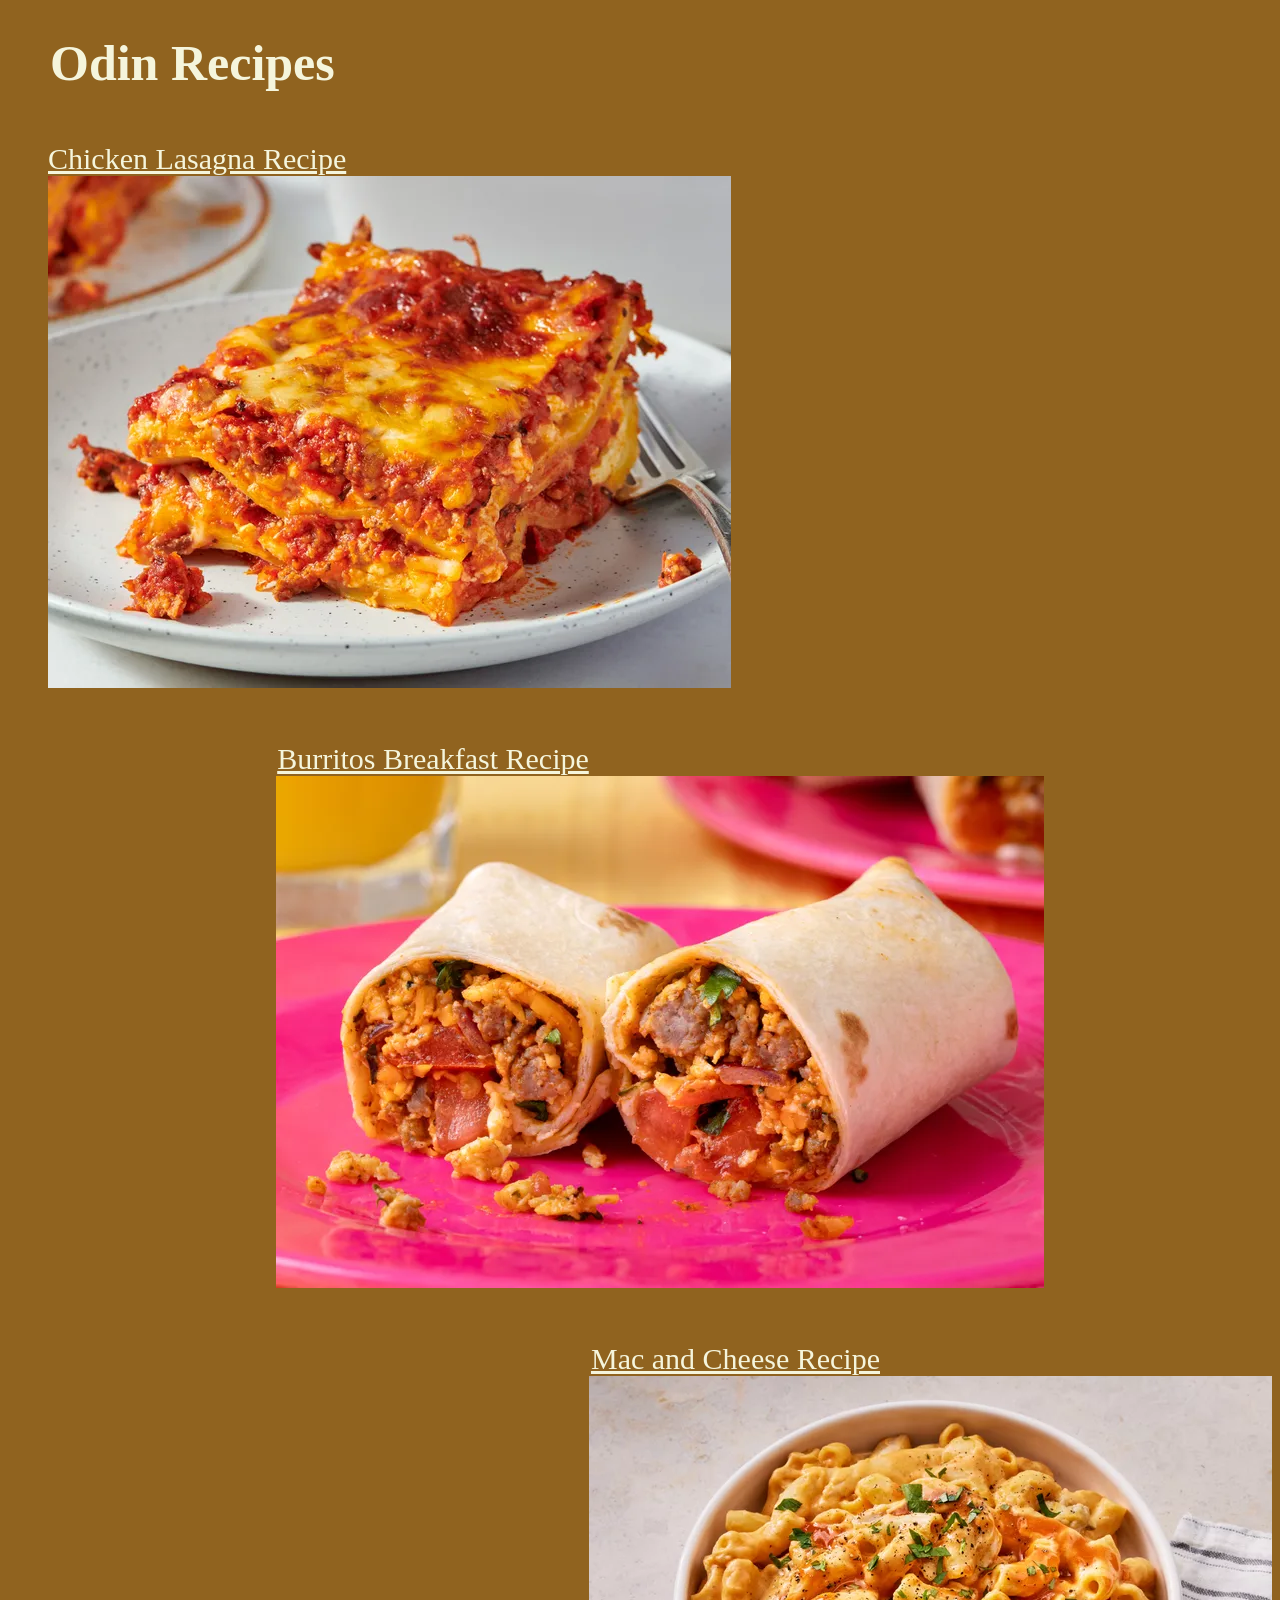
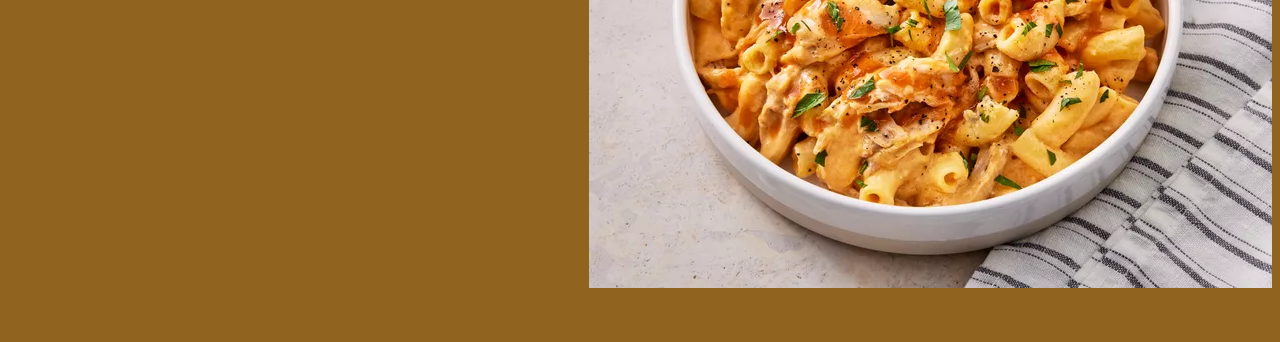
<file: index.html>
<!DOCTYPE html>

<html lang="en">
    <head>
        <meta charset="UTF-8">
        <title>Recipe Home Page</title>
        <link href="recipes/style.css" rel="stylesheet">
    </head>

    <body>
        <header>
            <h1>Odin Recipes</h1>
        </header>

        <main>
            <ul>
                <section class="lasagna">
                    <li><a href="recipes/lasagna.html" class="lasagna2"  target="_blank">Chicken Lasagna Recipe</a></li>
                    <img src="Lasagna.webp">
                </section>

                <section class="burritos">
                    <li><a href="recipes/burritos.html" class="burritos2" target="_blank">Burritos Breakfast Recipe</a></li>
                    <img src="Burritos.webp">
                </section>
                
                <section class="mac">
                    <li><a href="recipes/macNcheese.html" class="mac2" target="_blank">Mac and Cheese Recipe</a></li>
                    <img src="MAc and Cheese.webp">
                </section>
            </ul>
        </main>    
            
    </body>
</html>
</file>
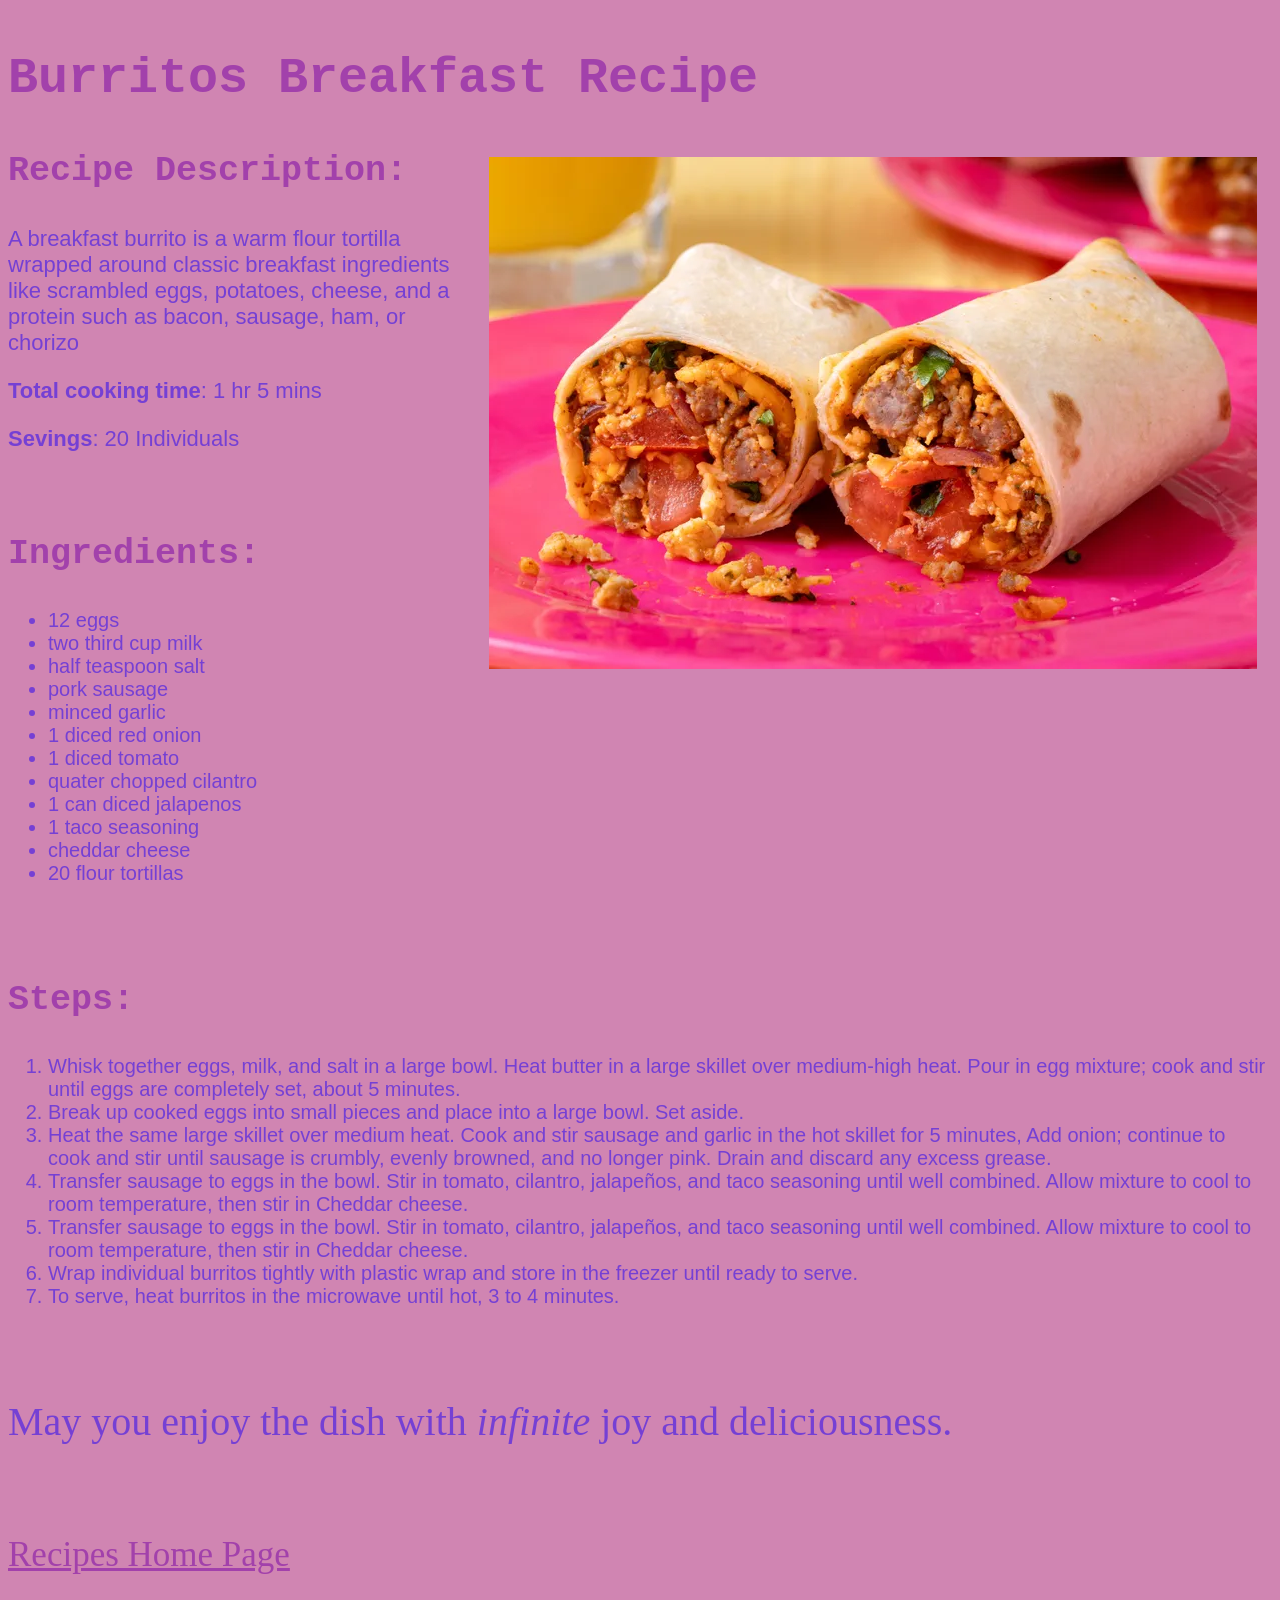
<file: recipes/burritos.html>
<!DOCTYPE html>

<html lang="en">
    <head>
        <meta charset="UTF-8">
        <title>Burritos Recipe</title>
        <link href="burritos.css" rel="stylesheet">
    </head>

    <body>
        <header>
            <h1 class="burritos">Burritos Breakfast Recipe</h1>
            <img src="../Burritos.webp">
            <!--<img src="../recipe12.webp">-->
        </header>

        <main>
            <section class="description">
                <h2>Recipe Description:</h2>
                    <p>A breakfast burrito is a warm flour tortilla wrapped around classic breakfast ingredients like scrambled eggs, potatoes, cheese, and a protein such as bacon, sausage, ham, or chorizo</p>
                    <p><strong>Total cooking time</strong>: 1 hr 5 mins</p>
                    <p><strong>Sevings</strong>: 20 Individuals</p>
            </section>

            <section class="ingredients">
                <h2>Ingredients:</h2>
                    <ul>
                        <li>12 eggs</li>
                        <li>two third cup milk</li>
                        <li>half teaspoon salt</li>
                        <li>pork sausage</li>
                        <li>minced garlic</li>
                        <li>1 diced red onion</li>
                        <li>1 diced tomato</li>
                        <li>quater chopped cilantro</li>
                        <li>1 can diced jalapenos</li>
                        <li>1 taco seasoning</li>
                        <li>cheddar cheese</li>
                        <li>20 flour tortillas</li>
                    </ul>
            </section>

            <section class="steps">
                <h2>Steps:</h2>
                    <ol>
                        <li>Whisk together eggs, milk, and salt in a large bowl. Heat butter in a large skillet over medium-high heat. Pour in egg mixture; cook and stir until eggs are completely set, about 5 minutes.</li>
                        <li>Break up cooked eggs into small pieces and place into a large bowl. Set aside.</li>
                        <li>Heat the same large skillet over medium heat. Cook and stir sausage and garlic in the hot skillet for 5 minutes, Add onion; continue to cook and stir until sausage is crumbly, evenly browned, and no longer pink. Drain and discard any excess grease.</li>
                        <li>Transfer sausage to eggs in the bowl. Stir in tomato, cilantro, jalapeños, and taco seasoning until well combined. Allow mixture to cool to room temperature, then stir in Cheddar cheese.</li>
                        <li>Transfer sausage to eggs in the bowl. Stir in tomato, cilantro, jalapeños, and taco seasoning until well combined. Allow mixture to cool to room temperature, then stir in Cheddar cheese.</li>
                        <li>Wrap individual burritos tightly with plastic wrap and store in the freezer until ready to serve.</li>
                        <li>To serve, heat burritos in the microwave until hot, 3 to 4 minutes.</li>
                    </ol>
            </section>
            
            <section class="conclusion">
                <p class="conclusion2">May you enjoy the dish with <em>infinite</em> joy and deliciousness.</p>
            </section>
        </main>
        
        <footer class="homepage">
            <a href="../index.html">Recipes Home Page</a>
        </footer>
    </body>
</html>
</file>
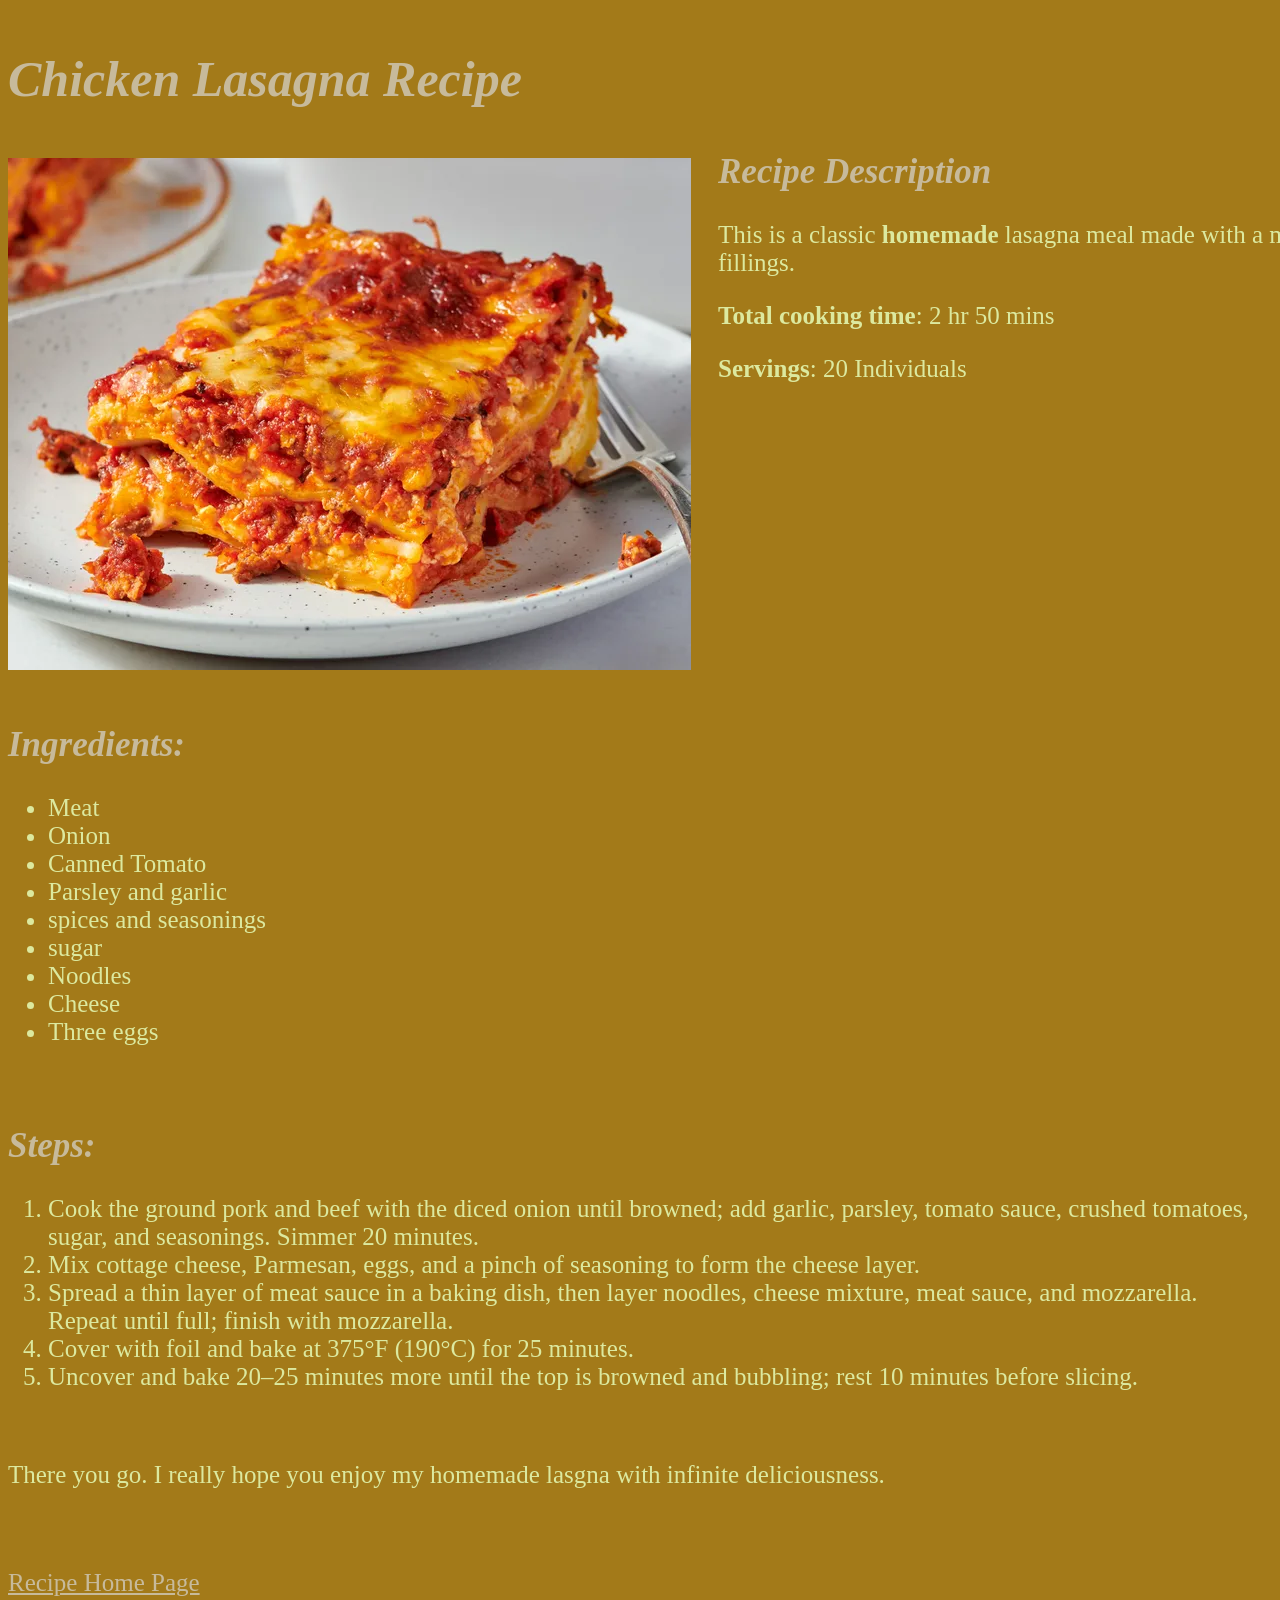
<file: recipes/lasagna.html>
<!DOCTYPE html>

<html lang="en">
    <head>
        <meta charset="UTF-8">
        <title>Lasagna Recipe</title>
        <link href="lasagna.css" rel="stylesheet">
    </head>

    <body>
        <header>
            <h1>Chicken Lasagna Recipe</h1>
            <img src="../Lasagna.webp">
        </header>

        <main>
            <section class="description">
                <h2>Recipe Description</h2>
                    <p>This is a classic <strong>homemade</strong> lasagna meal made with a meaty, <em>made-from-scratch</em> tomato sauce and very delicious cheesy fillings.</p>
                    <p><strong>Total cooking time</strong>: 2 hr 50 mins</p>
                    <p><strong>Servings</strong>: 20 Individuals</p>    
            </section>
            
            <section class="ingredients">
                <h2>Ingredients:</h2>
                    <ul>
                        <li>Meat</li>
                        <li>Onion</li>
                        <li>Canned Tomato</li>
                        <li>Parsley and garlic</li>
                        <li>spices and seasonings</li>
                        <li>sugar</li>
                        <li>Noodles</li>
                        <li>Cheese</li>
                        <li>Three eggs</li>
                    </ul>
            </section>

            <section class="steps">
                <h2>Steps:</h2>
                    <ol>
                        <li>Cook the ground pork and beef with the diced onion until browned; add garlic, parsley, tomato sauce, crushed tomatoes, sugar, and seasonings. Simmer 20 minutes.</li>
                        <li>Mix cottage cheese, Parmesan, eggs, and a pinch of seasoning to form the cheese layer.</li>
                        <li>Spread a thin layer of meat sauce in a baking dish, then layer noodles, cheese mixture, meat sauce, and mozzarella. Repeat until full; finish with mozzarella.</li>
                        <li>Cover with foil and bake at 375°F (190°C) for 25 minutes.</li>
                        <li>Uncover and bake 20–25 minutes more until the top is browned and bubbling; rest 10 minutes before slicing.</li>
                    </ol>
            </section>

            <section class="conclusion">
                <p>There you go. I really hope you enjoy my homemade lasgna with infinite deliciousness.</p>
            </section>

        </main>

        <footer class="homepage">
            <a href="../index.html">Recipe Home Page</a>
        </footer>

    </body>
</html>
</file>
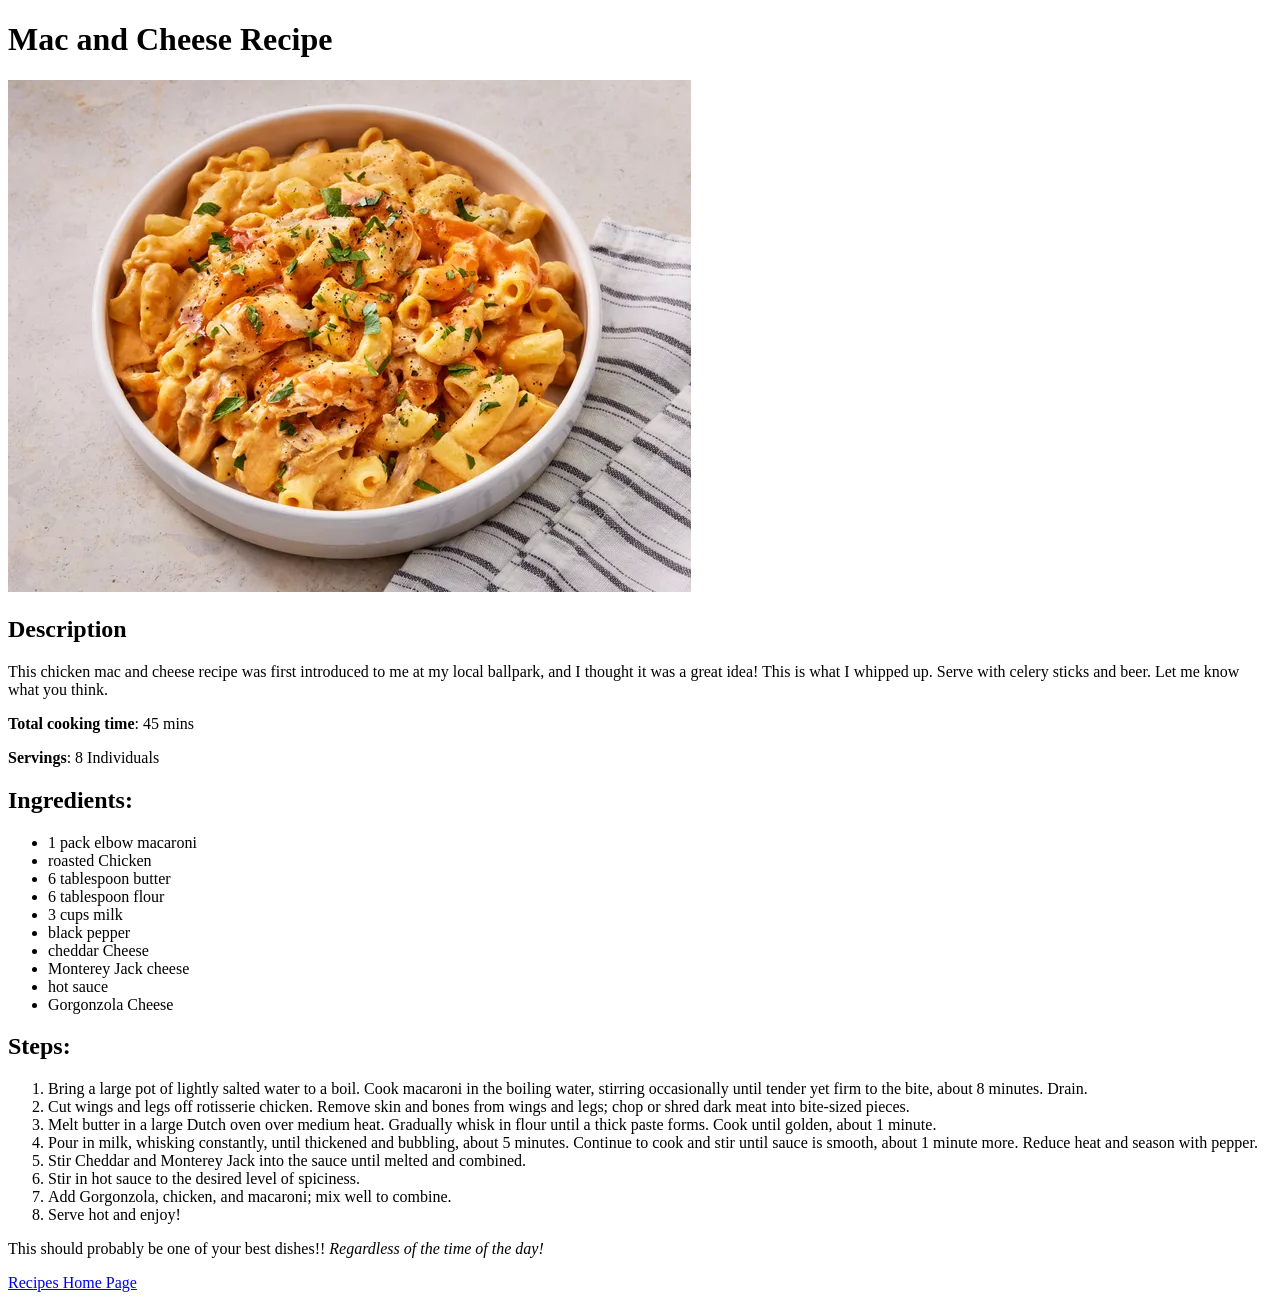
<file: recipes/macNcheese.html>
<!DOCTYPE html>

<html lang="en">
    <head>
        <meta charset="UTF-8">
        <title>Mac and Cheese Recipe</title>
    </head>

    <body>
        <header>
            <h1> Mac and Cheese Recipe</h1>
            <img src="../MAc and Cheese.webp">
        </header>

        <main>
            <section>
                <h2>Description</h2>
                    <p>This chicken mac and cheese recipe was first introduced to me at my local ballpark, and I thought it was a great idea! This is what I whipped up. Serve with celery sticks and beer. Let me know what you think.</p>
                    <p><strong>Total cooking time</strong>: 45 mins</p>
                    <p><strong>Servings</strong>: 8 Individuals</p>
            </section>

            <section>
                <h2>Ingredients:</h2>
                    <ul>
                        <li>1 pack elbow macaroni</li>
                        <li>roasted Chicken</li>
                        <li>6 tablespoon butter</li>
                        <li>6 tablespoon flour</li>
                        <li>3 cups milk</li>
                        <li>black pepper</li>
                        <li>cheddar Cheese</li>
                        <li>Monterey Jack cheese</li>
                        <li>hot sauce</li>
                        <li>Gorgonzola Cheese</li>
                    </ul>
            </section>

            <section>
                <h2>Steps:</h2>
                    <ol>
                        <li>Bring a large pot of lightly salted water to a boil. Cook macaroni in the boiling water, stirring occasionally until tender yet firm to the bite, about 8 minutes. Drain.</li>
                        <li>Cut wings and legs off rotisserie chicken. Remove skin and bones from wings and legs; chop or shred dark meat into bite-sized pieces.</li>
                        <li>Melt butter in a large Dutch oven over medium heat. Gradually whisk in flour until a thick paste forms. Cook until golden, about 1 minute.</li>
                        <li>Pour in milk, whisking constantly, until thickened and bubbling, about 5 minutes. Continue to cook and stir until sauce is smooth, about 1 minute more. Reduce heat and season with pepper.</li>
                        <li>Stir Cheddar and Monterey Jack into the sauce until melted and combined.</li>
                        <li>Stir in hot sauce to the desired level of spiciness.</li>
                        <li>Add Gorgonzola, chicken, and macaroni; mix well to combine.</li>
                        <li>Serve hot and enjoy!</li>
                    </ol>
            </section>

            <section>
                <p>This should probably be one of your best dishes!! <em>Regardless of the time of the day!</em></p>
            </section>
        </main>

        <footer>
            <a href="../index.html">Recipes Home Page</a>
        </footer>
    </body>
</html>
</file>
<file: recipes/style.css>
html {
    background-color: rgb(144, 99, 31);
}

h1 {
    font-size: 50px;
    color:beige;
    position: relative;
    left: 42px;
}

section {
    margin-block: 50px;
}

.lasagna {
    text-align: left;
    list-style: none;
}

.lasagna2 {
    font-size: 30px;
    color: beige;
}

.burritos {
    text-align: center;
    list-style-position: inside;
    list-style: none;
}

.burritos2 {
    font-size: 30px;
    color: beige;
    position: relative;
    right: 227px;
}

.mac {
    text-align: right;
    list-style-position: inside;
    list-style: none;
}

.mac2 {
    font-size: 30px;
    color:beige;
    position: relative;
    right: 392px;
}
</file>
<file: recipes/burritos.css>
html {
    background-color: rgb(208, 133, 178);
}

h1 {
    font-family: 'Courier New', Courier, monospace;
    font-size: 50px;
    color:rgb(162, 65, 171);
    margin-block: 50px;
}

.burritos{
    text-align: left;
}

header {
    text-align: right;
    margin-right: 15px;
    position: relative;
}

h2 {
    font-family: 'Courier New', Courier, monospace;
    font-size: 35px;
    color:rgb(162, 65, 171);
    margin-block: 35px;
}

.description {
    position: relative;
    bottom: 557px;
    margin-right: 800px;
}

.ingredients{
    position: relative;
    bottom: 510px;
}

.steps {
    position: relative;
    bottom: 450px;
}

.conclusion {
    position: relative;
    bottom: 400px;
}

.conclusion2 {
    font-family: Georgia, 'Times New Roman', Times, serif;
    font-size: 40px;
}

.homepage {
    position: relative;
    bottom: 350px;
}

a {
    font-size: 35px;
    color:rgb(162, 65, 171);
}

p {
    font-family: Verdana, Geneva, Tahoma, sans-serif;
    font-size: 22px;
    color:rgb(117, 64, 212);
}

li {
    font-family: Verdana, Geneva, Tahoma, sans-serif;
    font-size: 20px;
    color:rgb(117, 64, 212);
}
</file>
<file: recipes/lasagna.css>
html {
    background-color: rgb(163, 122, 25);
}

h1 {
    font-style: oblique;
    font-size: 50px;
    margin-block: 50px;
    color:rgb(199, 186, 155);
}

section {
    margin-block: 50px;
}

h2 {
    font-style: oblique;
    font-size: 35px;
    color:rgb(199, 186, 155);
}

.description {
    position: relative;
    left: 710px;
    bottom: 572px;
}

.ingredients {
    position: relative;
    bottom: 280px;
}

.steps {
    position: relative;
    bottom: 250px;
}

.conclusion {
    position: relative;
    bottom: 230px;
}

.homepage {
    position: relative;
    bottom: 200px;
}

p {
    font-size: 25px;
    color:rgb(220, 233, 159);
}

li {
    font-size: 25px;
    color:rgb(220, 233, 159);
}

a {
    font-size: 25px;
    color:rgb(199, 186, 155);
}
</file>
